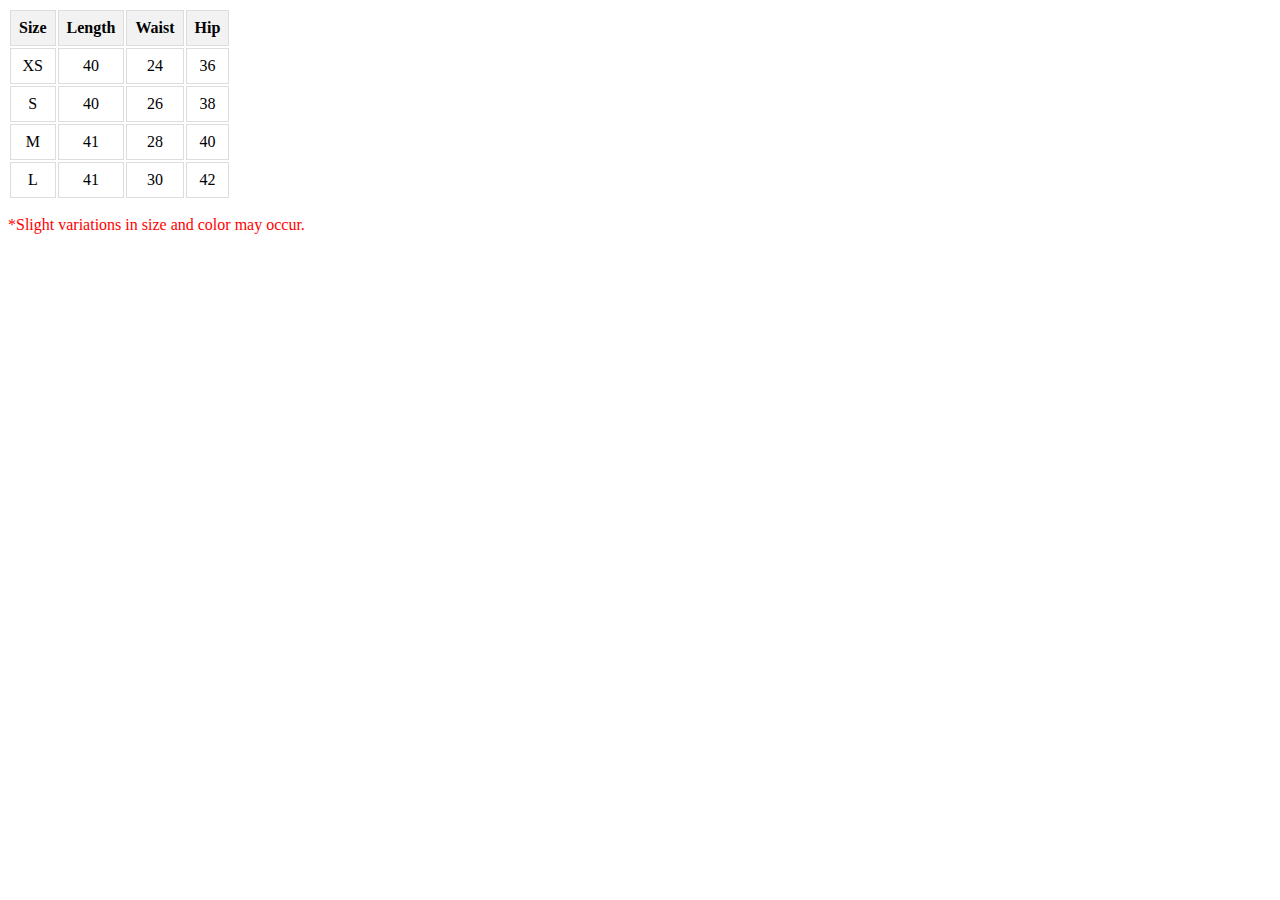
<file: sizecards.html>
<!DOCTYPE html>
<html lang="en">
<head>
    <meta charset="UTF-8">
    <meta name="viewport" content="width=device-width, initial-scale=1.0">
    <title>sizecards</title>
</head>
<body>
    <style>
        p{
            color: red;
        }
       t {
          width: 40%;
          border-collapse: collapse;
          margin-bottom: 20px;
        }
    
        th, td {
          border: 1px solid #ddd;
          padding: 8px;
          text-align: center;
        }
    
        th {
          background-color: #f2f2f2;
        }
      </style>
    

    <table>
      <thead>
        <tr>
          <th>Size</th>
          <th>Length</th>
          <th>Waist</th>
          <th>Hip</th>
        </tr>
      </thead>
      <tbody>
        <tr>
          <td>XS</td>
          <td>40</td>
          <td>24</td>
          <td>36</td>
        </tr>
        <tr>
          <td>S</td>
          <td>40</td>
          <td>26</td>
          <td>38</td>
        </tr>
        <tr>
          <td>M</td>
          <td>41</td>
          <td>28</td>
          <td>40</td>
        </tr>
        <tr>
          <td>L</td>
          <td>41</td>
          <td>30</td>
          <td>42</td>
        </tr>
      </tbody>
    </table>
  
    <p>*Slight variations in size and color may occur.</p>
</body>
</html>
</file>
